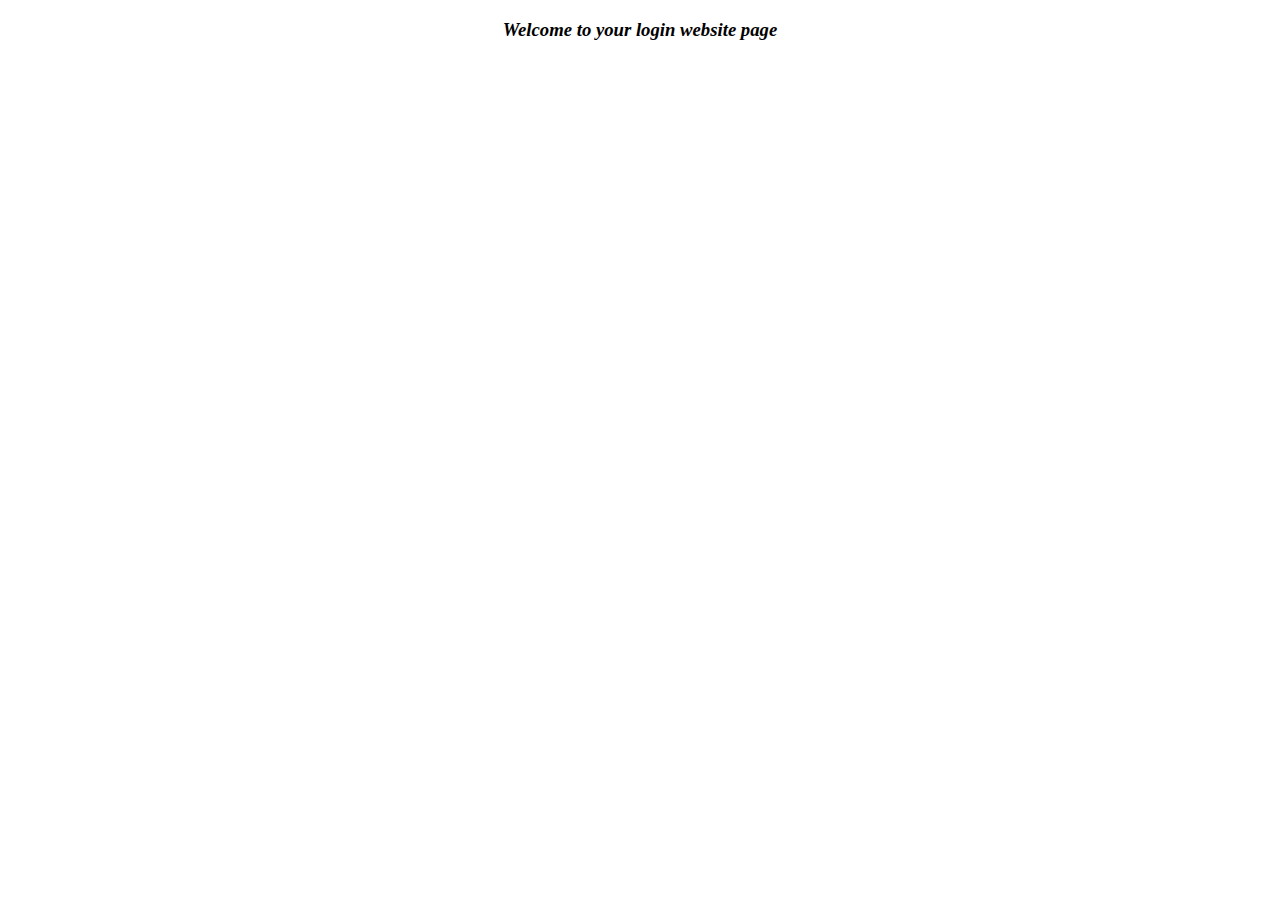
<file: home.html>
<!DOCTYPE html>
<html lang="en">
<head>
    <meta charset="UTF-8">
    <meta http-equiv="X-UA-Compatible" content="IE=edge">
    <meta name="viewport" content="width=device-width, initial-scale=1.0">
    <title>HOME PAGE</title>
</head>
<body>
    
    <h3 style="text-align: center;"><i>Welcome to your login website page</i></h3>
</body>
</html>
</file>
